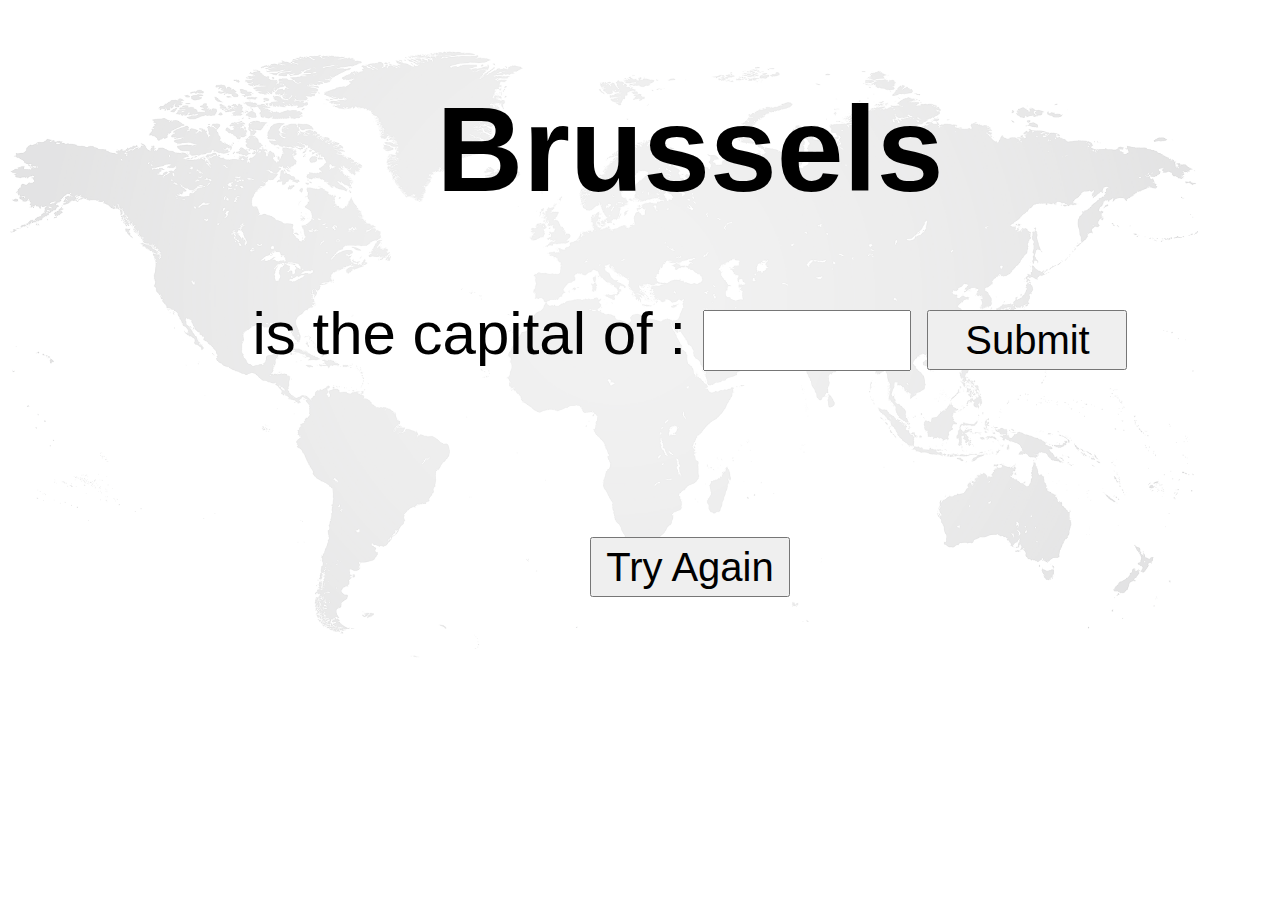
<file: index.html>
<!DOCTYPE html>
<html lang="en">
<head>
    <link rel="stylesheet" href="style.css">
    <meta charset="UTF-8">
    <meta http-equiv="X-UA-Compatible" content="IE=edge">
    <meta name="viewport" content="width=device-width, initial-scale=1.0">
    <title>Guess the country</title>
</head>
<body>
    <div id="board">
       <h1 id="capital"></h1>
       <div><label id="phrase">is the capital of :</label>
       <input id="country" type="text">
       <input type="submit" onclick="compare()" id="submit"></div>
       <div><button id="reset" onclick="tryAgain()">Try Again</button></div>
       <div id="congrats"><h1></h1></div>
    </div>
<script src="jquery.js"></script>    
<script src="main.js"></script>    
</body>
</html>
</file>
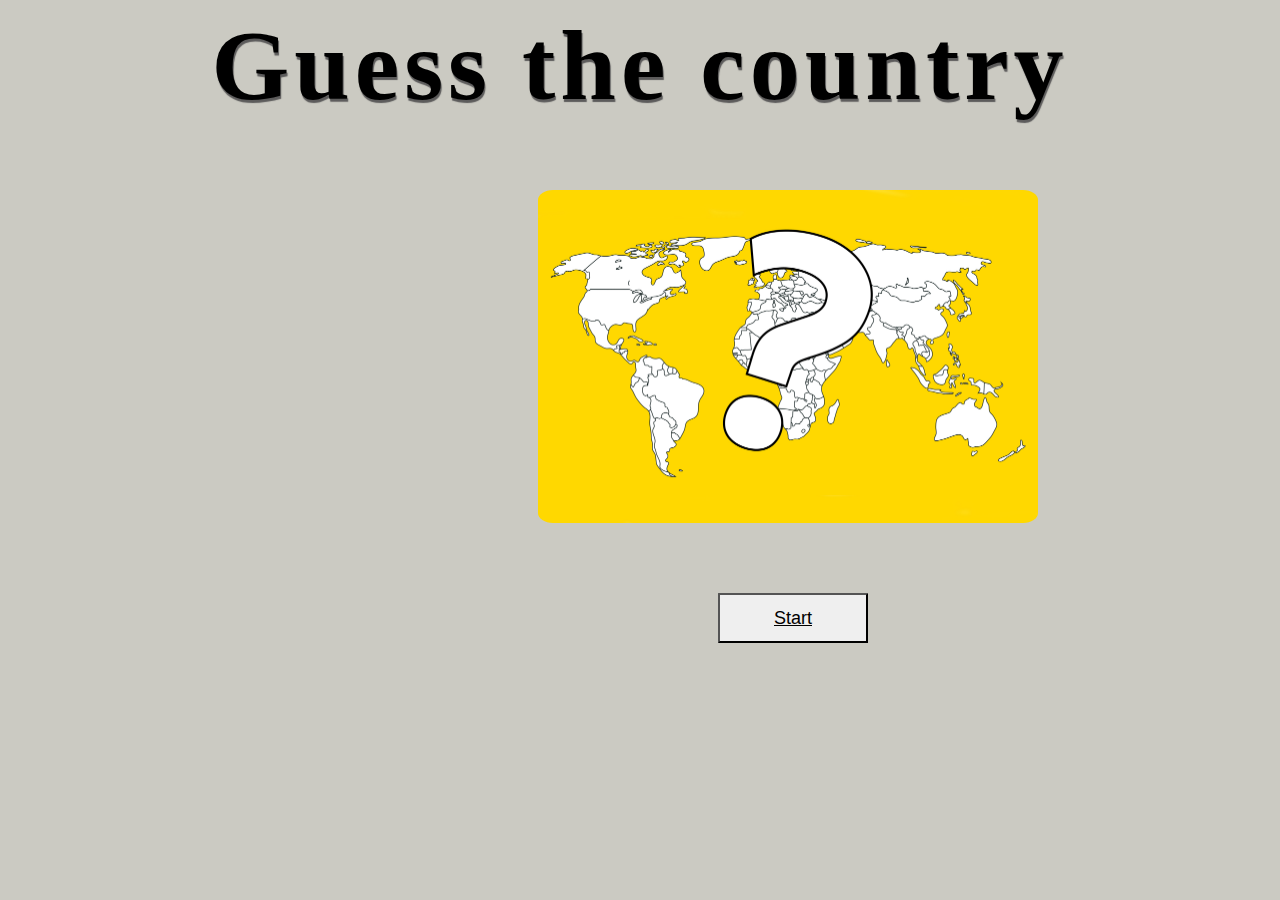
<file: aa.html>
<!DOCTYPE html>
<html lang="en">
<head>
    <link rel="stylesheet" href="aa.css" >
    <meta charset="UTF-8">
    <meta http-equiv="X-UA-Compatible" content="IE=edge">
    <meta name="viewport" content="width=device-width, initial-scale=1.0">
    <title>Guess the country</title>
</head>
<body>
    <div>
        <h1 class="title">
            Guess the country
        </h1>
        <img src="imgquiz.jpg" class="img">
        <button class="begin"><a href="index.html">Start</a></button>
    </div>
</body>
</html>
</file>
<file: style.css>
body{
    font-family: Arial, Helvetica, sans-serif;
    text-align: center;
    background-image: url("img1.gif");
    background-size:contain;
    background-repeat: no-repeat;
}
#board{

    background:transparent;
    font-size: 60px;
    margin-top: 50px;
    margin-left: 100px;
}
#country{
    font-family: Arial, Helvetica, sans-serif;
    width: 200px;
    height:55px;
    font-size:40px ;
    margin-bottom: 155px;
}
#submit{
   font-family: Arial, Helvetica, sans-serif;
   font-size: 40px;
   width:200px;
   height:60px ;
   margin-bottom: 100px;
}
#reset{
    font-family: Arial, Helvetica, sans-serif;
    font-size: 40px;
    width: 200px;
    height: 60px;
    margin-right: 180;
    margin-top: 10px;
}
</file>
<file: aa.css>
body {
    background-color: rgb(203, 202, 194);
}
.title{
    font-size: 100px;
    text-align: center;
    letter-spacing: 5px ;
    text-shadow: 1px 3px 1px rgb(92, 91, 91);
    margin-top: 1px;
    
}
.img{
    width: 500px;
    display: block;
    margin-left: 530px;
    margin-top: 10px;
    border-radius:3%;
    

}
.begin{
    display: block;
    margin-left: 710px;
    margin-top: 70px;
   width: 150px;
   height: 50px;
   font-size: large;
   
   border-radius: 1%;
}
a{
    color: black;
}
</file>
